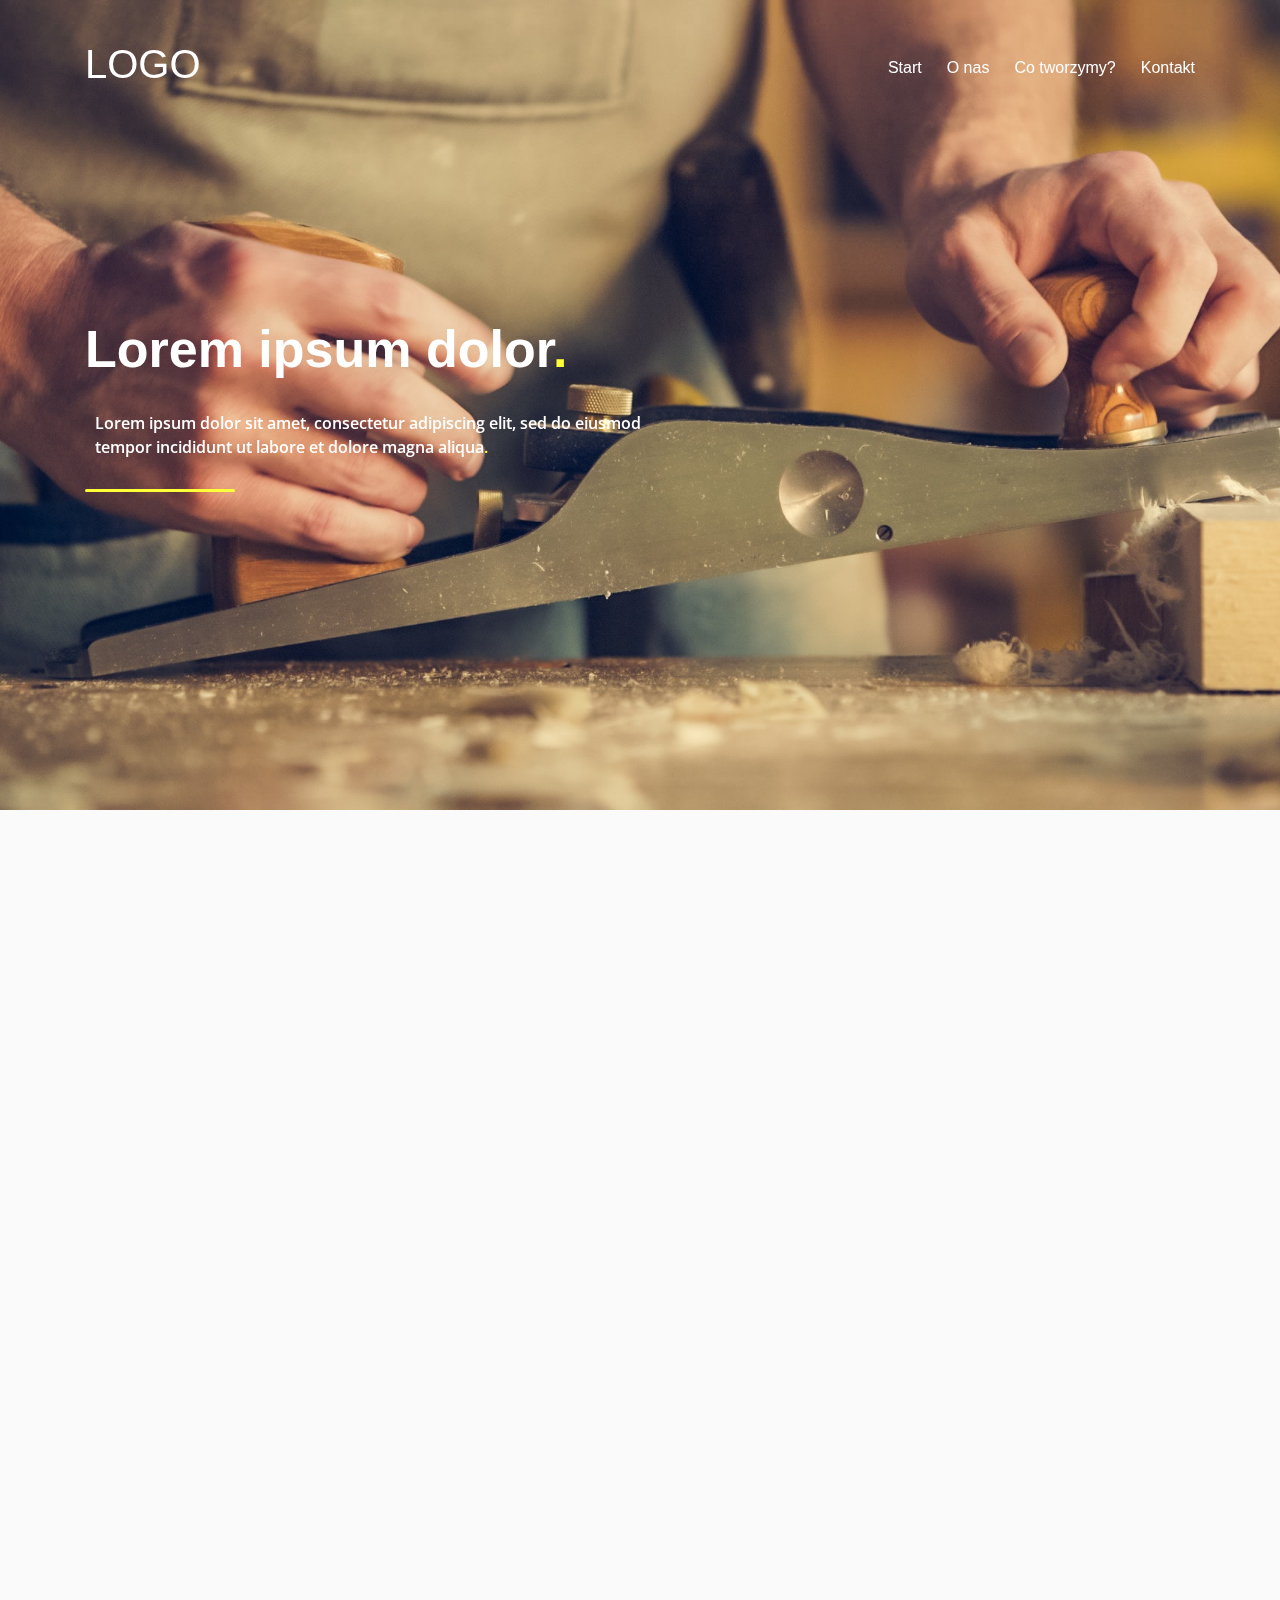
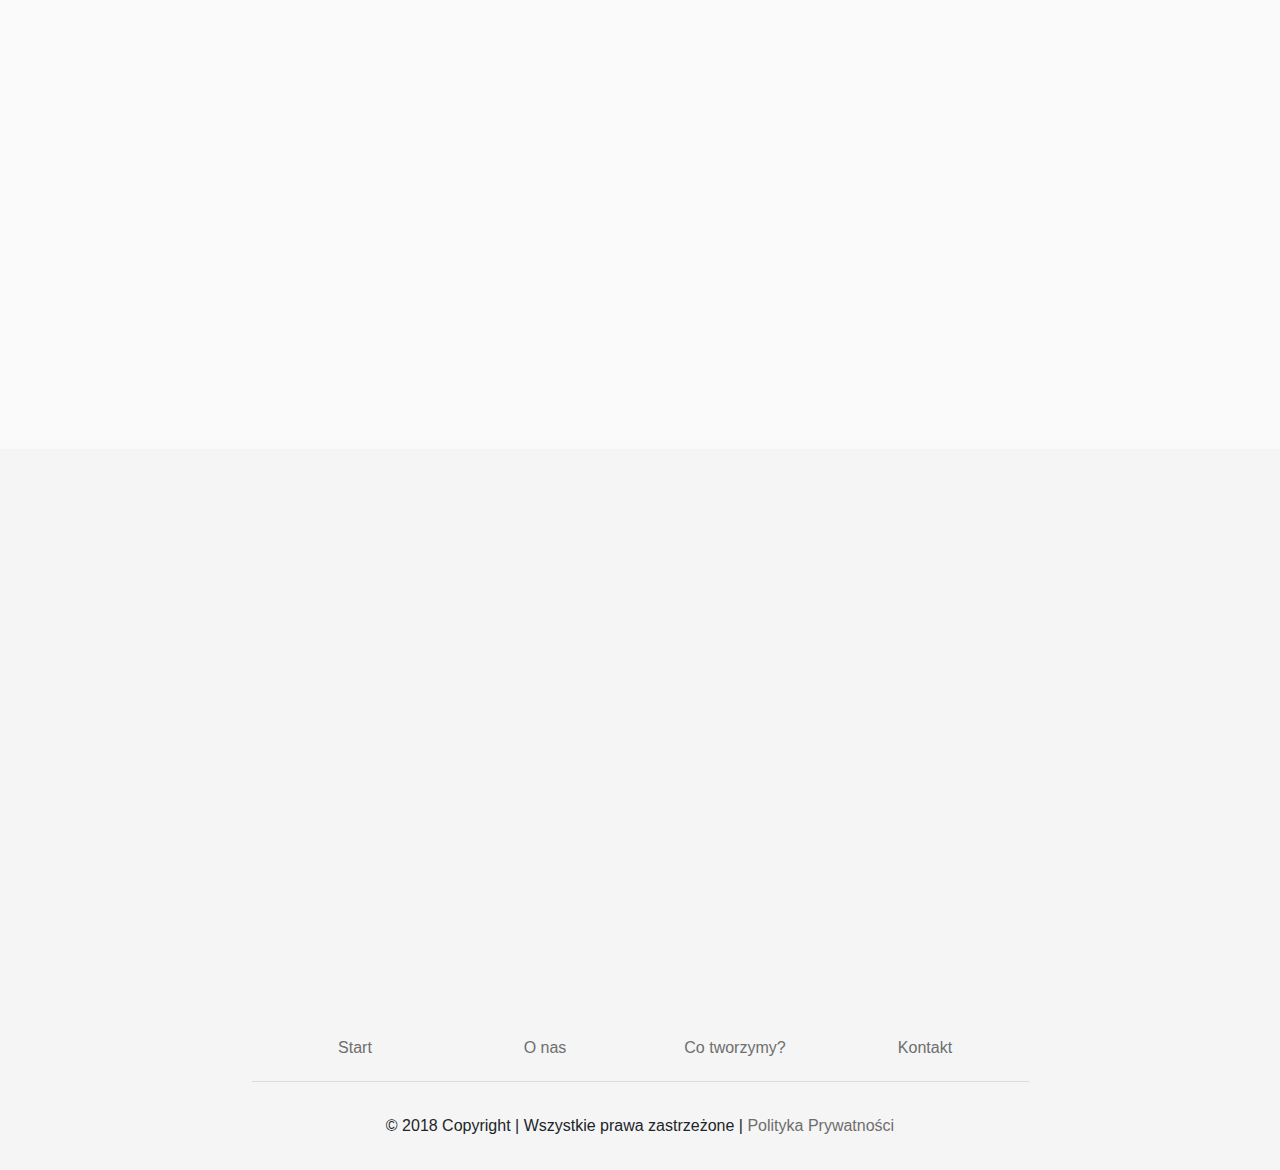
<file: index.html>
<!DOCTYPE html>
<html lang="pl">
<head>
    <meta charset="UTF-8">
    <meta name="viewport" content="width=device-width, initial-scale=1.0">
    <meta http-equiv="X-UA-Compatible" content="ie=edge">

    <title>Smoleń - galanteria drewniana</title>

    <meta name="description" content="">
    <meta name="keywords" content="">
    <meta name="version" content="1.0">
    <meta name="author" content="Marcin Dudzic">

    <link href="https://fonts.googleapis.com/css?family=Montserrat:300,400,500,600,700,800,900|Open+Sans:300,400,600" rel="stylesheet">
    <link href="https://unpkg.com/aos@2.3.1/dist/aos.css" rel="stylesheet">
    <link rel="stylesheet" href="https://use.fontawesome.com/releases/v5.5.0/css/all.css" integrity="sha384-B4dIYHKNBt8Bc12p+WXckhzcICo0wtJAoU8YZTY5qE0Id1GSseTk6S+L3BlXeVIU" crossorigin="anonymous">

    <link rel="stylesheet" type="text/css" href="assets/bootstrap/bootstrap.min.css">
    <link rel="stylesheet" type="text/css" href="style.css">
</head>
<body>
    <!-- Mobile menu -->
    <div class="mobile-menu">
        <div class="close-menu">
            <button class="close-menu-button"><i class="fas fa-times-circle" style="color: rgb(0, 0, 0); font-size: 38px;"></i></button>
        </div>
            <ul class="menu-main-navigation">
                <li><a href="#warpper" class="main-navigation-link">Start</a></li>
                <li><a href="onas.html" class="main-navigation-link">O nas</a></li>
                <li><a href="#products" class="main-navigation-link">Co tworzymy?</a></li>
                <li><a href="#contact" class="main-navigation-link">Kontakt</a></li>
            </ul>
        </div>

    <div class="wrapper" id="wrapper">
        <nav class="main-nav">
            <div class="container main-menu" data-aos="fade-down" data-aos-duration="1000" data-aos-delay="300">
                <a href="index.html"><h1 style="color: white;">LOGO</h1></a>
                <ul class="main-navigation">
                    <li><a href="#warpper" class="main-navigation-link">Start</a></li>
                    <li><a href="onas.html" class="main-navigation-link">O nas</a></li>
                    <li><a href="#products" class="main-navigation-link">Co tworzymy?</a></li>
                    <li><a href="#contact" class="main-navigation-link">Kontakt</a></li>
                </ul>
                <button class="menu-toggle"><i class="fas fa-bars" style="color: white; font-size: 32px;"></i></button>
            </div><!-- .main-menu -->
        </nav>

        <header><!-- PARALLAX -->
            <div class="container header-text" data-aos="fade-right" data-aos-duration="1000">
                <h1>Lorem ipsum dolor<span>.</span></h1>
                <p>Lorem ipsum dolor sit amet, consectetur adipiscing elit, sed do eiusmod tempor incididunt ut labore et dolore magna aliqua<span>.</span></p>
                <div class="divider"></div>
            </div><!-- .header-text -->
            <a href="#doit"><i class="fas fa-chevron-down scroll-down"></i></a>
        </header>

        <section class="section-divider" id="doit">
            <div class="container">
                <h2 data-aos="fade-up" data-aos-duration="1000">Lorem ipsum dolor sit amet, consectetur adipiscing elit, sed do eiusmod tempor incididunt ut labore et dolore magna aliqua.</h2>
            </div>
        </section>

        <section class="section-products" id="products">
            <div class="container-fluid products-grid-box">

                <div class="row">
                    <div class="col-xs-12 col-lg-8">

                        <div class="row">
                            <div data-aos="fade-up" data-aos-duration="1000" class="col-xs-12 col-md-6 product-item" style="background-image: url(https://s3.amazonaws.com/luxechicago/wp-content/uploads/2018/09/04143027/joycoast_CloseUp3Watches_800x533.jpg);">
                                <div>
                                    <h3>Lorem ipsum</h3>
                                    <a href="produkty.html">Więcej ></a>
                                </div>
                            </div><!-- .product-item -->
                            <div data-aos="fade-up" data-aos-duration="1000" class="col-xs-12 col-md-6 product-item" style="background-image: url(https://s3.amazonaws.com/luxechicago/wp-content/uploads/2018/09/04143027/joycoast_CloseUp3Watches_800x533.jpg);">
                                <div>
                                    <h3>Lorem ipsum</h3>
                                    <a href="#">Więcej ></a>
                                </div>
                            </div><!-- .product-item -->
                        </div><!-- .row -->

                        <div class="row">
                            <div data-aos="fade-up" data-aos-duration="1000" class="col-xs-12 col-lg-4 product-item" style="background-image: url(https://www.yourpersonalizedparty.com/wp-content/uploads/2018/05/bigstock-Kitchen-Wooden-Spoons-Kitchen-237197779-780x520.jpg);">
                                <div>
                                    <h3>Lorem ipsum</h3>
                                    <a href="#">Więcej ></a>
                                </div>
                            </div><!-- .product-item -->

                            <div data-aos="fade-up" data-aos-duration="1000" class="col-xs-12 col-lg-8 product-item" style="background-image: url(http://s3.weddbook.com/t4/2/7/2/2727303/wooden-desk-organizer-office-organizer-phone-station-solid-wood-iphone-holder-desk-accessories-office-storage-gift-for-him.jpg);">
                                <div>
                                    <h3>Lorem ipsum</h3>
                                    <a href="#">Więcej ></a>
                                </div>
                            </div><!-- .product-item -->
                        </div>
                    </div>

                    <div class="col-xs-12 col-lg-4">
                        
                        <div class="row">
                            <div data-aos="fade-up" data-aos-duration="1000" class="col-12 product-item" style="background-image: url(https://images.pexels.com/photos/172279/pexels-photo-172279.jpeg?auto=compress&cs=tinysrgb&dpr=2&h=750&w=1260);">
                                <div>
                                    <h3>Lorem ipsum</h3>
                                    <a href="#">Więcej ></a>
                                </div>
                            </div>
                            <div data-aos="fade-up" data-aos-duration="1000" class="col-12 product-item" style="background-image: url(https://www.westcountrycheese.co.uk/wp-content/uploads/2015/06/West-Country-Cheese-Accessories-for-your-Wedding-Cheese-7355.jpg);">
                                <div>
                                    <h3>Lorem ipsum</h3>
                                    <a href="#">Więcej ></a>
                                </div>
                            </div>
                        </div><!-- .row -->
                    </div>
                </div><!-- .row -->
            </div><!-- .products-grid-box -->
        </section><!-- .section-products -->
        
        <div class="map" id="contact">
            <iframe src="https://www.google.com/maps/embed?pb=!1m18!1m12!1m3!1d2581.370761799148!2d20.57903231592407!3d49.68499045010192!2m3!1f0!2f0!3f0!3m2!1i1024!2i768!4f13.1!3m3!1m2!1s0x473df73f0f3567f9%3A0x316766fa6eb78b0e!2zS8WCb2RuZSA5MywgMzQtNjU0IEvFgm9kbmU!5e0!3m2!1spl!2spl!4v1543672943511" style="border:0" allowfullscreen></iframe>
            <div data-aos="fade-left" data-aos-duration="1000">
                <h2><i class="fas fa-map-marker-alt" style="margin-right: 10px; color: rgb(253, 253, 27);"></i>Kontakt</h2>
                <p><strong>Dariusz Smoleń</strong><br>Kłodne 93<br>34-654 Kłodne<br><strong>P:</strong> <a href="tel:+48501706549">+48 501 706 549</a><br><strong>E:</strong> xxx@xxx.xx</p>
                <div class="row">
                    <a href="https://www.google.pl/maps/dir//K%C5%82odne+93,+34-654+K%C5%82odne/@49.684987,20.5790323,17z/data=!4m9!4m8!1m0!1m5!1m1!1s0x473df73f0f3567f9:0x316766fa6eb78b0e!2m2!1d20.581221!2d49.684987!3e0" target="_blank"><button>Dojazd</button></a>
                    <a href="tel:+48501706549"><button>Zadzwoń</button></a>
                </div>
            </div>
        </div>

        <footer class="page-footer deep-purple center-on-small-only pt-0">
            <!--Footer Links-->
            <div class="container">

                <!--Grid row-->
                <div class="row pt-5 mb-3 text-center d-flex justify-content-center">

                    <!--Grid column-->
                    <div class="col-md-2 mb-3">
                        <h6 class="title font-bold"><a href="#!">Start</a></h6>
                    </div>
                    <!--Grid column-->

                    <!--Grid column-->
                    <div class="col-md-2 mb-3">
                        <h6 class="title font-bold"><a href="#!">O nas</a></h6>
                    </div>
                    <!--Grid column-->

                    <!--Grid column-->
                    <div class="col-md-2 mb-3">
                        <h6 class="title font-bold"><a href="#!">Co tworzymy?</a></h6>
                    </div>
                    <!--Grid column-->

                    <!--Grid column-->
                    <div class="col-md-2 mb-3">
                        <h6 class="title font-bold"><a href="#!">Kontakt</a></h6>
                    </div>
                    <!--Grid column-->

                </div>
                <!--Grid row-->

                <hr class="rgba-white-light" style="margin: 0 15%;">

            </div>
            <!--/Footer Links-->

            <!--Copyright-->
            <div class="footer-copyright pt-5 pb-5">
                <div class="container-fluid text-center">
                    © 2018 Copyright | Wszystkie prawa zastrzeżone | <a href="#">Polityka Prywatności</a>
                </div>
            </div>
            <!--/Copyright-->

        </footer>
    </div><!-- .wrapper -->

    <a href="#start"><i class="fas fa-arrow-alt-circle-up go-up"></i></a>

    <script src="assets/jquery.min.js"></script>
    <script src="assets/popper.min.js"></script>
    <script src="assets/bootstrap/bootstrap.min.js"></script>
    <script src="assets/parallax.min.js"></script>
    <script src="https://unpkg.com/aos@2.3.1/dist/aos.js"></script>
    <script src="js/script.js"></script>
    <script>
        AOS.init();
    </script>
</body>
</html>
</file>
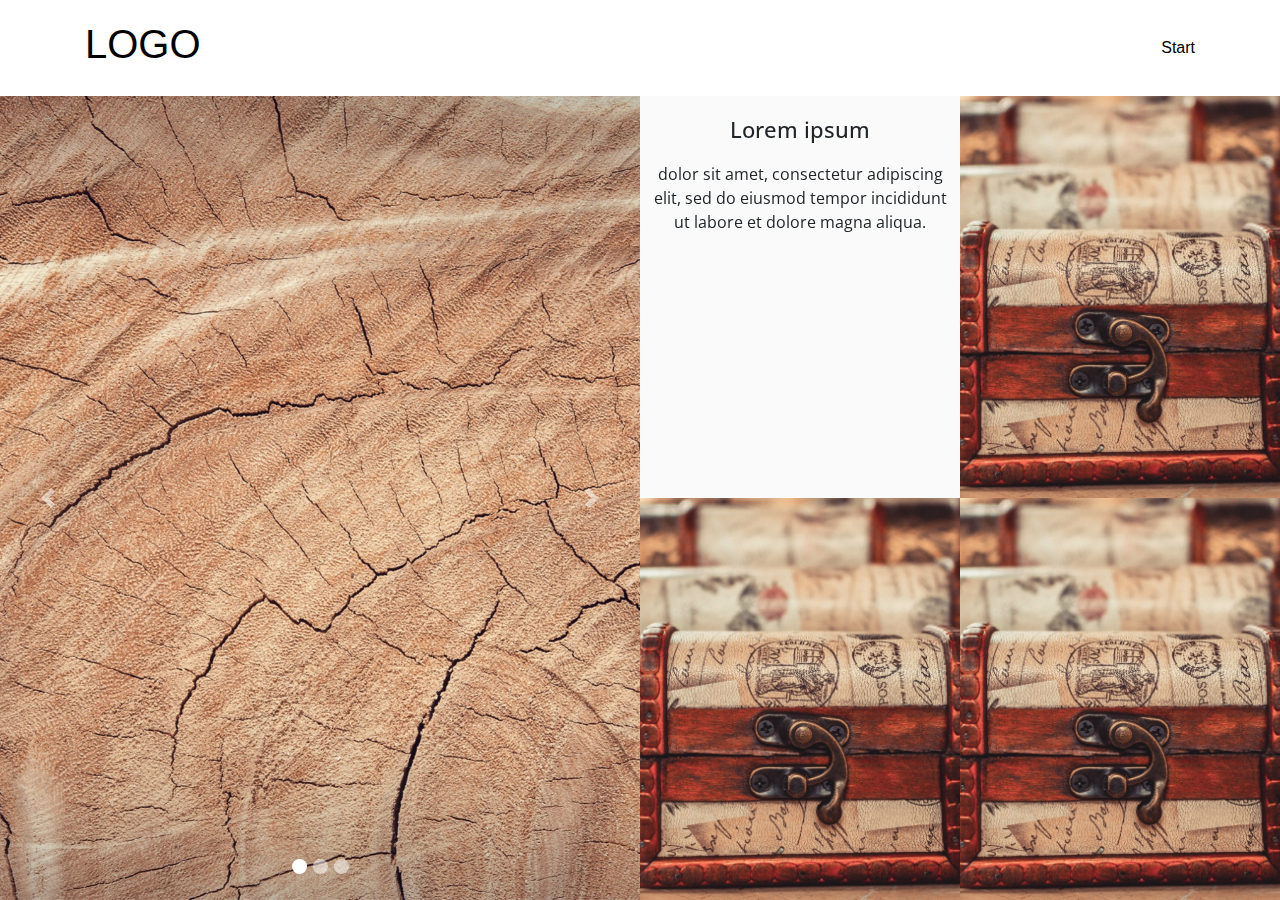
<file: produkty.html>
<!DOCTYPE html>
<html lang="pl">
<head>
    <meta charset="UTF-8">
    <meta name="viewport" content="width=device-width, initial-scale=1.0">
    <meta http-equiv="X-UA-Compatible" content="ie=edge">

    <title>Smoleń - galanteria drewniana</title>

    <meta name="description" content="">
    <meta name="keywords" content="">
    <meta name="version" content="1.0">
    <meta name="author" content="Marcin Dudzic">

    <link href="https://fonts.googleapis.com/css?family=Montserrat:300,400,500,600,700,800,900|Open+Sans:300,400,600" rel="stylesheet">
    <link href="https://unpkg.com/aos@2.3.1/dist/aos.css" rel="stylesheet">
    <link rel="stylesheet" href="https://use.fontawesome.com/releases/v5.5.0/css/all.css" integrity="sha384-B4dIYHKNBt8Bc12p+WXckhzcICo0wtJAoU8YZTY5qE0Id1GSseTk6S+L3BlXeVIU" crossorigin="anonymous">

    <link rel="stylesheet" type="text/css" href="assets/bootstrap/bootstrap.min.css">
    <link rel="stylesheet" type="text/css" href="style.css">
</head>
<body>
    <!-- Mobile menu -->
    <div class="mobile-menu">
            <div class="close-menu">
                <button class="close-menu-button"><i class="fas fa-times-circle" style="color: rgb(0, 0, 0); font-size: 38px;"></i></button>
            </div>
                <ul class="menu-main-navigation">
                    <li><a href="#warpper" class="main-navigation-link">Start</a></li>
                    <li><a href="onas.html" class="main-navigation-link">O nas</a></li>
                    <li><a href="#products" class="main-navigation-link">Co tworzymy?</a></li>
                </ul>
            </div>

<div class="wrapper" id="wrapper">
        <nav class="main-nav-relative">
            <div class="container main-menu">
                <a href="index.html"><h1 style="color: rgb(0, 0, 0);">LOGO</h1></a>
                <ul class="main-navigation">
                    <li><a href="index.html" class="main-nav-link">Start</a></li>
                </ul>
                <button class="menu-toggle"><i class="fas fa-bars" style="color: rgb(0, 0, 0); font-size: 32px;"></i></button>
            </div><!-- .main-menu -->
        </nav>
<!--slider and products -->
        <!-- slider -->
        <section class="under-header">
            <div id="carouselExampleIndicators" class="carousel slide" data-ride="carousel">
                <ol class="carousel-indicators">
                  <li data-target="#carouselExampleIndicators" data-slide-to="0" class="active"></li>
                  <li data-target="#carouselExampleIndicators" data-slide-to="1"></li>
                  <li data-target="#carouselExampleIndicators" data-slide-to="2"></li>
                </ol>
                <div class="carousel-inner">
                  <div class="carousel-item active">
                    <img class="d-block w-100 slide-img" src="img/wood-bg.jpeg" alt="First slide">
                  </div>
                  <div class="carousel-item">
                    <img class="d-block w-100 slide-img" src="img/wood-bg.jpeg" alt="Second slide">
                  </div>
                  <div class="carousel-item">
                    <img class="d-block w-100 slide-img" src="img/wood-bg.jpeg" alt="Third slide">
                  </div>
                </div>
                <a class="carousel-control-prev" href="#carouselExampleIndicators" role="button" data-slide="prev">
                  <span class="carousel-control-prev-icon" aria-hidden="true"></span>
                  <span class="sr-only">Previous</span>
                </a>
                <a class="carousel-control-next" href="#carouselExampleIndicators" role="button" data-slide="next">
                  <span class="carousel-control-next-icon" aria-hidden="true"></span>
                  <span class="sr-only">Next</span>
                </a>
            </div>

            <!-- product presentation -->
            <div class="container-fluid product-grid">
                <div class="product-box">
                    <h1 data-aos="fade-down" data-aos-duration="1000" >Lorem ipsum</h1>
                    <p data-aos="fade-up" data-aos-duration="1000">dolor sit amet, consectetur adipiscing elit, sed do eiusmod tempor incididunt ut labore et dolore magna aliqua. </p>
                </div>
                    <div class="product-box"><img class="product-img" src="img/box.jpeg" alt="box"></div>
                    <div class="product-box"><img class="product-img" src="img/box.jpeg" alt="box"></div>
                    <div class="product-box"><img class="product-img" src="img/box.jpeg" alt="box"></div>
                </div><!-- product presentation -->          
            </section> 
    <!--slider and products -->

        
    </div><!-- .wrapper -->

    <a href="#start"><i class="fas fa-arrow-alt-circle-up go-up"></i></a>

    <script src="assets/jquery.min.js"></script>
    <script src="assets/popper.min.js"></script>
    <script src="assets/bootstrap/bootstrap.min.js"></script>
    <script src="assets/parallax.min.js"></script>
    <script src="https://unpkg.com/aos@2.3.1/dist/aos.js"></script>
    <script src="js/script.js"></script>
    <script>
        AOS.init();
    </script>
</body>
</html>
</file>
<file: style.css>
/* ROOT */
body{
    overflow-x: hidden;
}

p{
    font-family: 'Open Sans', sans-serif !important;
}

a{
    transition-duration: 0.3s;
}

span{
    color: rgb(255, 255, 55);
}

.text-center{
    margin-bottom: 0px !important;
}

.pb-5{
    padding-bottom: 2rem !important;
}
.pt-5, .py-5 {
    padding-top: 2rem !important;  
}

.go-up{
    position: fixed;
    font-size: 32px;
    color: white;
    text-shadow: 5px 5px 15px #000000;
}

a:hover{
    text-decoration: none;
}

.divider{
    display: block;
    height: 3px;
    width: 150px;
    background-color: rgb(255, 255, 55);
    border-radius: 5px;
}

.wrapper{
    background-color: rgb(250, 250, 250);
}

.scroll-down{
    position: absolute;
    left: 50%;
    bottom: 30px;
    transform: translateX(-50%);
    color: white;
    font-size: 24px;
    cursor: pointer;
    animation: mousemove 2s infinite cubic-bezier(0.175, 0.885, 0.32, 1.275);
}
@keyframes mousemove{
    0%{
        bottom: 30px;
    }

    50%{
        bottom:40px;
    }

    100%{
        bottom: 30px;
    }
}
/* NAV */
.main-nav{
    position: absolute;
    top: 20px;
    width: 100%;
    padding-top: 20px;
    padding-bottom: 20px;
    z-index: 1000;
    transition-duration: 0.3s;
    background: none;
}

.main-menu{
    display: flex;
    justify-content: space-between;
    align-items: center;
    background: none;
}

.main-menu img{
    width: 180px;
}

.main-navigation{
    display: inline-flex;
    list-style: none;
    margin: 0px;
}

.main-navigation li{
    margin-left: 25px;
}

.main-navigation-link{
    color: #ffffff;
    text-decoration: none;
    transition-duration: 0.3s;
}

.main-navigation-link:hover{
    color: #cecece;
    text-decoration: none;
}

.menu-toggle{
    display: none;
    background: none;
    border: none;
    cursor: pointer;
}

/* Mobile menu */

.mobile-menu{
    position: fixed;
    top: 0px;
    width: 100%;
    height: 100vh;
    background: rgba(255,255,255,0.8);
    z-index: 100000;
    justify-content: center;
    align-items: center;
    opacity: 0;
    display: none;
    transition-duration: 1s;
}

.close-menu{
    width: 100%;
    position: absolute;
    top: 0px;
}

.close-menu-button{
    float: right;
    margin-right: 12px;
    margin-top: 50px;
    background: none;
    border: none;
}

.menu-main-navigation{
    display: block;
    list-style: none;
    margin: 0px;
    padding: 0px;
}

.menu-main-navigation *{
    color: black;
    text-align: center;
    font-weight: 700;
    font-size: 32px;
}

.menu-main-navigation *:hover{
    color: rgba(0, 0, 0, 0.7)
}

@media only screen and (max-width: 767px){
    .main-navigation{
        display: none;
    }

    .menu-toggle{
        display: block;
    }
}
/* HEADER */
header{
    position: relative;
    display: flex;
    justify-content: center;
    align-items: center;
    height: 90vh;
    width: 100%;
    background-image: url(img/header.jpg);
    background-size: cover;
    background-position: center;
    background-repeat: no-repeat;
}

.header-text *{
    max-width: 50%;
    text-shadow: 3px 4px 15px 10px #000000;
}

.header-text h1{
    color: #ffffff;
    font-size: 52px;
    margin-bottom: 30px;
    font-weight: 700;
}

.header-text h1 span{
    color: rgb(255, 255, 55);
}

.header-text p{
    font-weight: 600;
    color: #ffffff;
    margin-bottom: 30px;
}

@media only screen and (max-width: 991px){
    .header-text *{
        max-width: 100%;
    }

    .header-text h1{
        color: #ffffff;
        font-size: 42px;
        margin-bottom: 25px;
    }
}

@media only screen and (max-width: 575px){
    .header-text *{
        max-width: 90%;
    }

    .header-text h1{
        color: #ffffff;
        font-size: 36px;
        margin-bottom: 25px;
    }

    .header-text p{
        font-weight: 600;
        color: #ffffff;
        margin-bottom: 20px;
        font-size: 14px;
    }
}

/* SECTION DIVIDER */
.section-divider{
    width: 100%;
    height: auto;
    padding-top: 140px;
    padding-bottom: 100px;
    background-color: rgb(250, 250, 250);
    background-position: center;
    background-size: cover;
}

.section-divider h2{
    font-weight: 800;
    font-size: 28px;
    color: #000000;
    max-width: 600px;
}

/* SECTIONS PRODUCTS */
.section-products{
    width: 100%;
    position: relative;
    background-color: rgb(250, 250, 250);
    padding: 20px;
    overflow: hidden;
}

.products-grid-box{
    max-width: 1920px !important;
}

.product-item{
    height: 400px;
    position: relative;
    background-position: center;
    background-size: cover;
    background-repeat: no-repeat;
    box-shadow: 0 0 0 5px  rgb(250, 250, 250) inset;
}

.product-item div{
    position: absolute;
    bottom: 40px;
    left: 40px;
}

.product-item h3{
    font-weight: 800;
    font-size: 32px;
    color: white;
}

.product-item a{
    font-weight: 300;
    font-size: 16px;
    color: white;
    transition-duration: 0.3s;
    transition-timing-function: cubic-bezier(0.68, -0.55, 0.265, 1.55);
}

.product-item a:hover{
    word-spacing: 6px;
}

.product-item-full{
    height: 800px;
    position: relative;
    background-position: center;
    background-size: cover;
    background-repeat: no-repeat;
}

/* FOOTER */
footer{
    overflow: hidden;
    background-color: rgb(245, 245, 245);
}

footer a{
    color: rgb(110, 110, 110);
}

footer a:hover{
    color: rgb(80, 80, 80);
}

.map{
    background-color: rgb(245, 245, 245) !important;
    margin-top: 50px;
    position: relative;
}

.map > div{
    position: absolute;
    top: 60px;
    right: 0px;
    margin-right: 60px;
    margin-left: 60px;
    height: auto;
    width: 100%;
    max-width: 450px;
    background: #ffffff;
    border-radius: 3px;
    box-shadow: 3px 3px 15px rgba(0, 0, 0, 0.3);
    padding: 50px;
}

.map > div h2{
    margin-bottom: 25px;
}

.map > div p{
    margin-bottom: 20px;
}

.map a,
.map a:hover{
    color: black;
    text-decoration: underline;
}

.map > div > .row a button{
    background: none;
    border: none;
    cursor: pointer;
    padding: 5px 10px 5px 10px;
    border: 1px solid black;
    margin: 2px 10px 2px 10px;
    transition-duration: 0.3s;
}

.map > div > .row a button:hover{
    color: rgb(63, 63, 63);
    border: 1px solid rgb(63, 63, 63);
}

iframe{
    width: 100%;
    height: 550px;
}

@media only screen and (max-width: 1199px){
    .map{
        background-color: #80807B !important;
        margin-top: 50px;
        position: relative;
    }
    .map *{
        color: white;
    }
    
    .map > div{
        position: relative;
        top: 0px;
        right: 0px;
        margin-right: 0px;
        margin-left: 0px;
        height: auto;
        width: 100%;
        max-width: 100000px;
        background: url(img/wood2.jpg);
        background-position: center;
        background-size: cover;
        border-radius: 0px;
        box-shadow: 3px 3px 15px rgba(0, 0, 0, 0);
        padding: 50px;
    }
    
    .map > div h2{
        margin-bottom: 25px;
    }
    
    .map > div p{
        margin-bottom: 20px;
    }
    
    .map a,
    .map a:hover{
        color: white;
        text-decoration: underline;
    }
    
    .map > div > .row a button{
        background: none;
        border: none;
        cursor: pointer;
        padding: 5px 10px 5px 10px;
        border: 1px solid white;
        margin: 2px 10px 2px 10px;
        transition-duration: 0.3s;
    }
    
    .map > div > .row a button:hover{
        color: rgb(63, 63, 63);
        border: 1px solid rgb(63, 63, 63);
    }
    
    iframe{
        width: 100%;
        height: 500px;
    }
}

@media only screen and (max-width: 767px){
    footer{
        position: relative;
        width: 100%;
        object-position: bottom;
    }
}


/* new site ######################## */
/* NAV */
.main-nav-relative{
    position: relative;
    width: 100%;
    padding-top: 20px;
    padding-bottom: 20px;
    margin-bottom:0;
    z-index: 1000;
    transition-duration: 0.3s;
    background-color: rgb(255, 255, 255);
    background-size: cover;
    background-position: center;
    background-repeat: no-repeat;
}

.main-nav-link{
    color: #000000;
    text-decoration: none;
    transition-duration: 0.3s;
}

.main-nav-link:hover{
    color: #444444;
    text-decoration: none;
}

/* SECTION DIVIDER */
.section-text{
    width: 100%;
    height: auto;
    margin-top: 40px;
    margin-bottom: 40px;
    background-color: rgb(250, 250, 250);
    background-position: center;
    background-size: cover;
}

.section-text h2{
    font-weight: 800;
    font-size: 28px;
    color: #000000;
    max-width: 600px;
}

@media only screen and (max-width: 1199px){
    
    .section-text h2{
        font-weight: 800;
        font-size: 24px;
        color: #000000;
        max-width: 80%;
    }
}

@media only screen and (max-width: 767px){
    .section-text h2{
        font-weight: 800;
        font-size: 20px;
        color: #000000;
        max-width: 80%;
    }
}


/* SLIDER */
#carouselExampleIndicators{
    margin-bottom: 40px;
    width: 50%;
    height: calc(100vh - 96px);
}

.carousel-inner *{
    height: calc(100vh - 96px);
    object-fit: cover;
}

.slide-img{
    height: calc(100vh - 96px);
}

.under-header{
    height: calc(100vh - 96px);
    margin: 0;
    padding: 0;
    background-image: none;
    position: relative;
    display: flex;
    flex-direction: row;
}

.under-header > *{
    height: calc(100vh - 96px) !important;
}

.product-grid{
    height: 100vh;
    width: 50%;
    padding: 0;
    display: flex;
    flex-direction: row;
    align-items: flex-start;
    flex-wrap: wrap;
}

.product-box{
    position: relative;
    align-items: center;
    height: 50%;
    width: 50%;
    margin: 0;
    padding: 0;
    text-align: center;
    overflow: hidden;
}

.product-box h1, p{
    margin: 10px;
    margin-top: 20px;
    align-items: center;
    font-family: 'Open Sans', sans-serif;
}

.product-box h1{
    font-size: 22px;
}
.product-box p{
    font-size: 16px;
}

.product-img{
    height: 100%;
    width: 100%;
    object-position: center;
    object-fit: cover;
    margin: 0;
    padding: 0;
}

@media only screen and (max-width: 1199px){
    #carouselExampleIndicators{
        margin-bottom: 0;
        width: 100%;
        height: 60vh !important;
    }
    
    .carousel-inner *{
        height: 60vh;
        object-fit: cover;
    }
    
    .slide-img{
        height: 100% !important;
        width: auto;
    }
    
    .under-header{
        flex-wrap: wrap;
        height: auto;
    }

    .under-header > *{
        height: auto;
    }

    .product-grid{
        height: 40vh;
        width: 100%;
    }

    .product-box h1{
        font-size: 22px;
    }
    .product-box p{
        font-size: 14px;
    }
}

@media only screen and (max-width: 767px){
    #carouselExampleIndicators{
        margin-bottom: 0;
        width: 100%;
        height: 60vh !important;
    }
    
    .carousel-inner *{
        height: 60vh;
        object-fit: cover;
    }

    .under-header{
        position: relative;
        height: auto;
    }
    
    .product-grid{
        height: auto;
        max-height: 200vh;
        width: 100%;
        padding: 0;
        display: flex;
        flex-direction: row;
        align-items: flex-start;
        flex-wrap: wrap;
        margin-bottom: 20px;
    }
    
    .product-box{
        position: relative;
        align-items: center;
        height: 50vh;
        width: 100%;
        margin: 0;
        padding: 0;
        text-align: center;
        overflow: hidden;
    }

    .product-box:first-child{
        height: auto;
    }

    .product-box h1{
        font-size: 24px;
    }
    .product-box p{
        font-size: 16px;
    }
}

.carousel-indicators *{
    width: 15px !important;
    height: 15px !important;
    border-radius: 50%;
}

#carouselExampleIndicators{
    margin-bottom: 0px !important;
}

/* Author: Marcin Dudzic */
</file>
